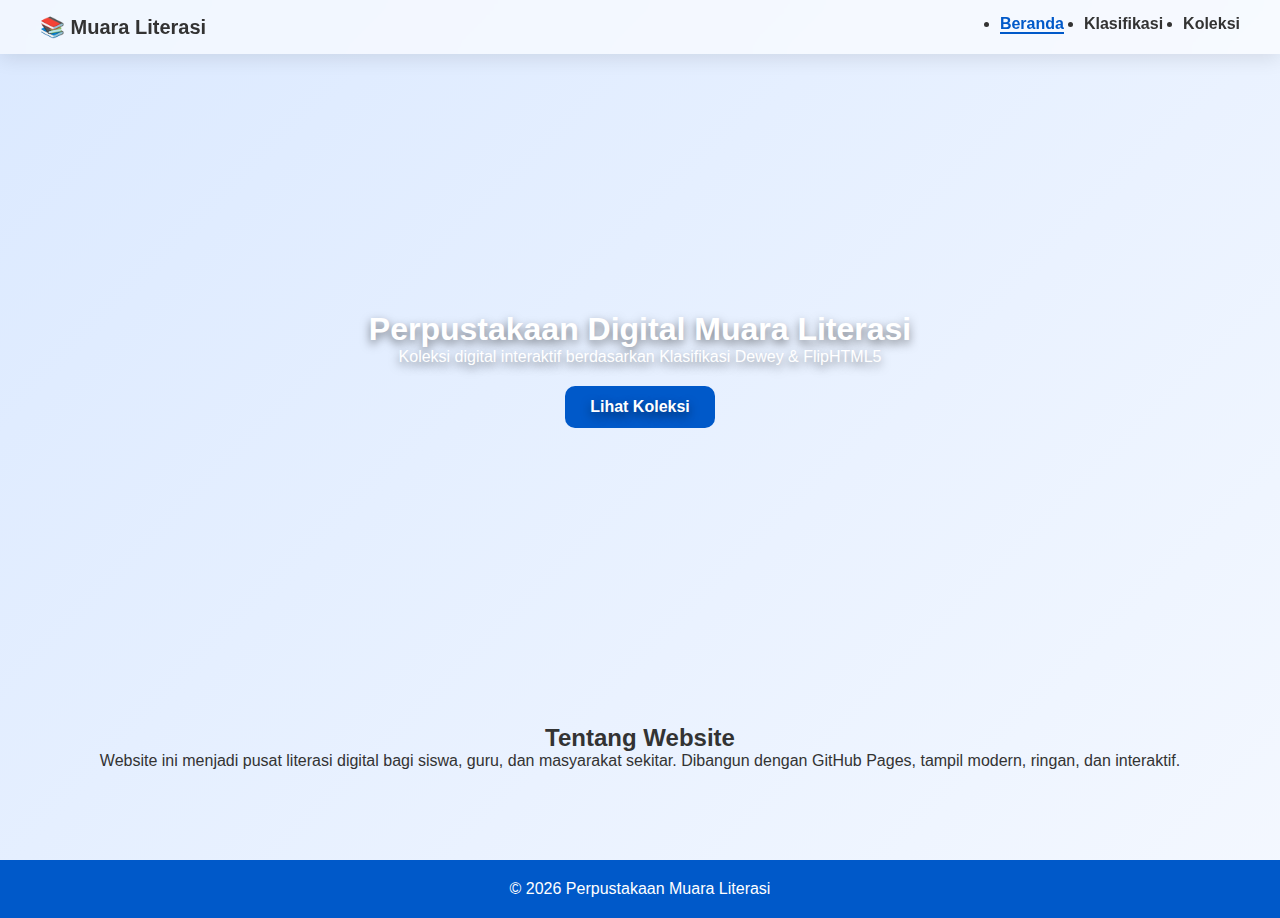
<file: index.html>
<!DOCTYPE html>
<html lang="id">
<head>
    <meta charset="UTF-8">
    <meta name="viewport" content="width=device-width, initial-scale=1.0">
    <title>Perpustakaan Muara Literasi</title>
    <link rel="stylesheet" href="style.css">
</head>

<body>

<nav class="navbar">
    <div class="logo">📚 Muara Literasi</div>
    <ul>
        <li><a href="index.html" class="active">Beranda</a></li>
        <li><a href="dewey.html">Klasifikasi</a></li>
        <li><a href="koleksi.html">Koleksi</a></li>
    </ul>
</nav>

<header class="hero">
    <div class="hero-content">
        <h1>Perpustakaan Digital Muara Literasi</h1>
        <p>Koleksi digital interaktif berdasarkan Klasifikasi Dewey & FlipHTML5</p>
        <a href="koleksi.html" class="cta-button">Lihat Koleksi</a>
    </div>
</header>

<section class="section">
    <h2>Tentang Website</h2>
    <p>
        Website ini menjadi pusat literasi digital bagi siswa, guru, dan masyarakat sekitar.
        Dibangun dengan GitHub Pages, tampil modern, ringan, dan interaktif.
    </p>
</section>

<footer>
    <p>&copy; 2026 Perpustakaan Muara Literasi</p>
</footer>

</body>
</html>
</file>
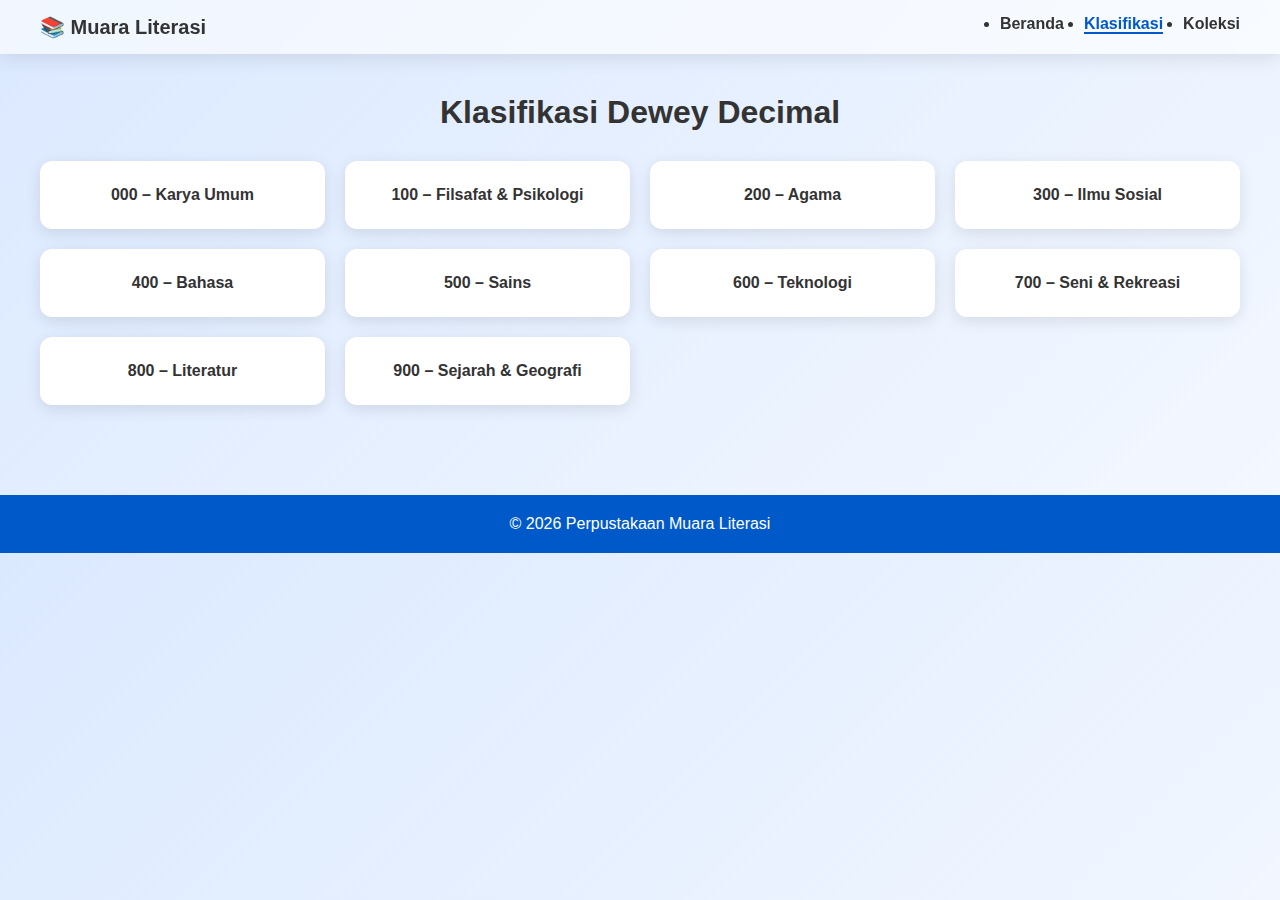
<file: dewey.html>
<!DOCTYPE html>
<html lang="id">
<head>
    <meta charset="UTF-8">
    <meta name="viewport" content="width=device-width, initial-scale=1.0">
    <title>Klasifikasi Dewey</title>
    <link rel="stylesheet" href="style.css">
</head>

<body>

<nav class="navbar">
    <div class="logo">📚 Muara Literasi</div>
    <ul>
        <li><a href="index.html">Beranda</a></li>
        <li><a href="dewey.html" class="active">Klasifikasi</a></li>
        <li><a href="koleksi.html">Koleksi</a></li>
    </ul>
</nav>

<section class="section">
    <h1>Klasifikasi Dewey Decimal</h1>

    <div class="grid">
        <div class="card">000 – Karya Umum</div>
        <div class="card">100 – Filsafat & Psikologi</div>
        <div class="card">200 – Agama</div>
        <div class="card">300 – Ilmu Sosial</div>
        <div class="card">400 – Bahasa</div>
        <div class="card">500 – Sains</div>
        <div class="card">600 – Teknologi</div>
        <div class="card">700 – Seni & Rekreasi</div>
        <div class="card">800 – Literatur</div>
        <div class="card">900 – Sejarah & Geografi</div>
    </div>
</section>

<footer>
    <p>&copy; 2026 Perpustakaan Muara Literasi</p>
</footer>

</body>
</html>
</file>
<file: style.css>
/* === RESET === */
* {
  margin: 0;
  padding: 0;
  box-sizing: border-box;
}

body {
  font-family: "Segoe UI", sans-serif;
  background: linear-gradient(135deg, #dbe9ff, #f4f8ff);
  color: #333;
}

/* === NAVBAR === */
.navbar {
  backdrop-filter: blur(10px);
  background: rgba(255, 255, 255, 0.6);
  box-shadow: 0 4px 20px rgba(0,0,0,0.1);
  display: flex;
  justify-content: space-between;
  padding: 15px 40px;
  position: sticky;
  top: 0;
  z-index: 100;
}

.navbar .logo {
  font-size: 20px;
  font-weight: bold;
}

.navbar ul {
  display: flex;
  gap: 20px;
}

.navbar a {
  text-decoration: none;
  font-weight: 600;
  color: #333;
}

.navbar a.active {
  color: #0059c9;
  border-bottom: 2px solid #0059c9;
}

/* === HERO SECTION === */
.hero {
  height: 70vh;
  background: url('https://images.unsplash.com/photo-1524995997946-a1c2e315a42f')
              center/cover no-repeat;
  display: flex;
  align-items: center;
  justify-content: center;
  color: white;
  text-shadow: 0 4px 10px rgba(0,0,0,0.5);
}

.hero-content {
  text-align: center;
}

.cta-button {
  display: inline-block;
  margin-top: 20px;
  padding: 12px 25px;
  background: #0059c9;
  color: white;
  text-decoration: none;
  border-radius: 10px;
  font-weight: bold;
}

/* === SECTIONS === */
.section {
  padding: 40px;
  text-align: center;
}

.grid {
  display: grid;
  grid-template-columns: repeat(auto-fit, minmax(230px, 1fr));
  gap: 20px;
  margin-top: 30px;
}

.card {
  background: white;
  padding: 25px;
  border-radius: 12px;
  box-shadow: 0 4px 15px rgba(0,0,0,0.1);
  font-weight: bold;
}

/* === BOOK LIST === */
#search {
  width: 100%;
  padding: 12px;
  border: 1px solid #bbb;
  border-radius: 10px;
  margin-bottom: 25px;
  font-size: 16px;
}

.grid-books {
  display: grid;
  grid-template-columns: repeat(auto-fit, minmax(330px, 1fr));
  gap: 20px;
}

.book-card {
  background: white;
  padding: 20px;
  border-radius: 12px;
  box-shadow: 0 4px 15px rgba(0,0,0,0.1);
}

/* === FOOTER === */
footer {
  background: #0059c9;
  color: white;
  text-align: center;
  padding: 20px;
  margin-top: 50px;
}
</file>
